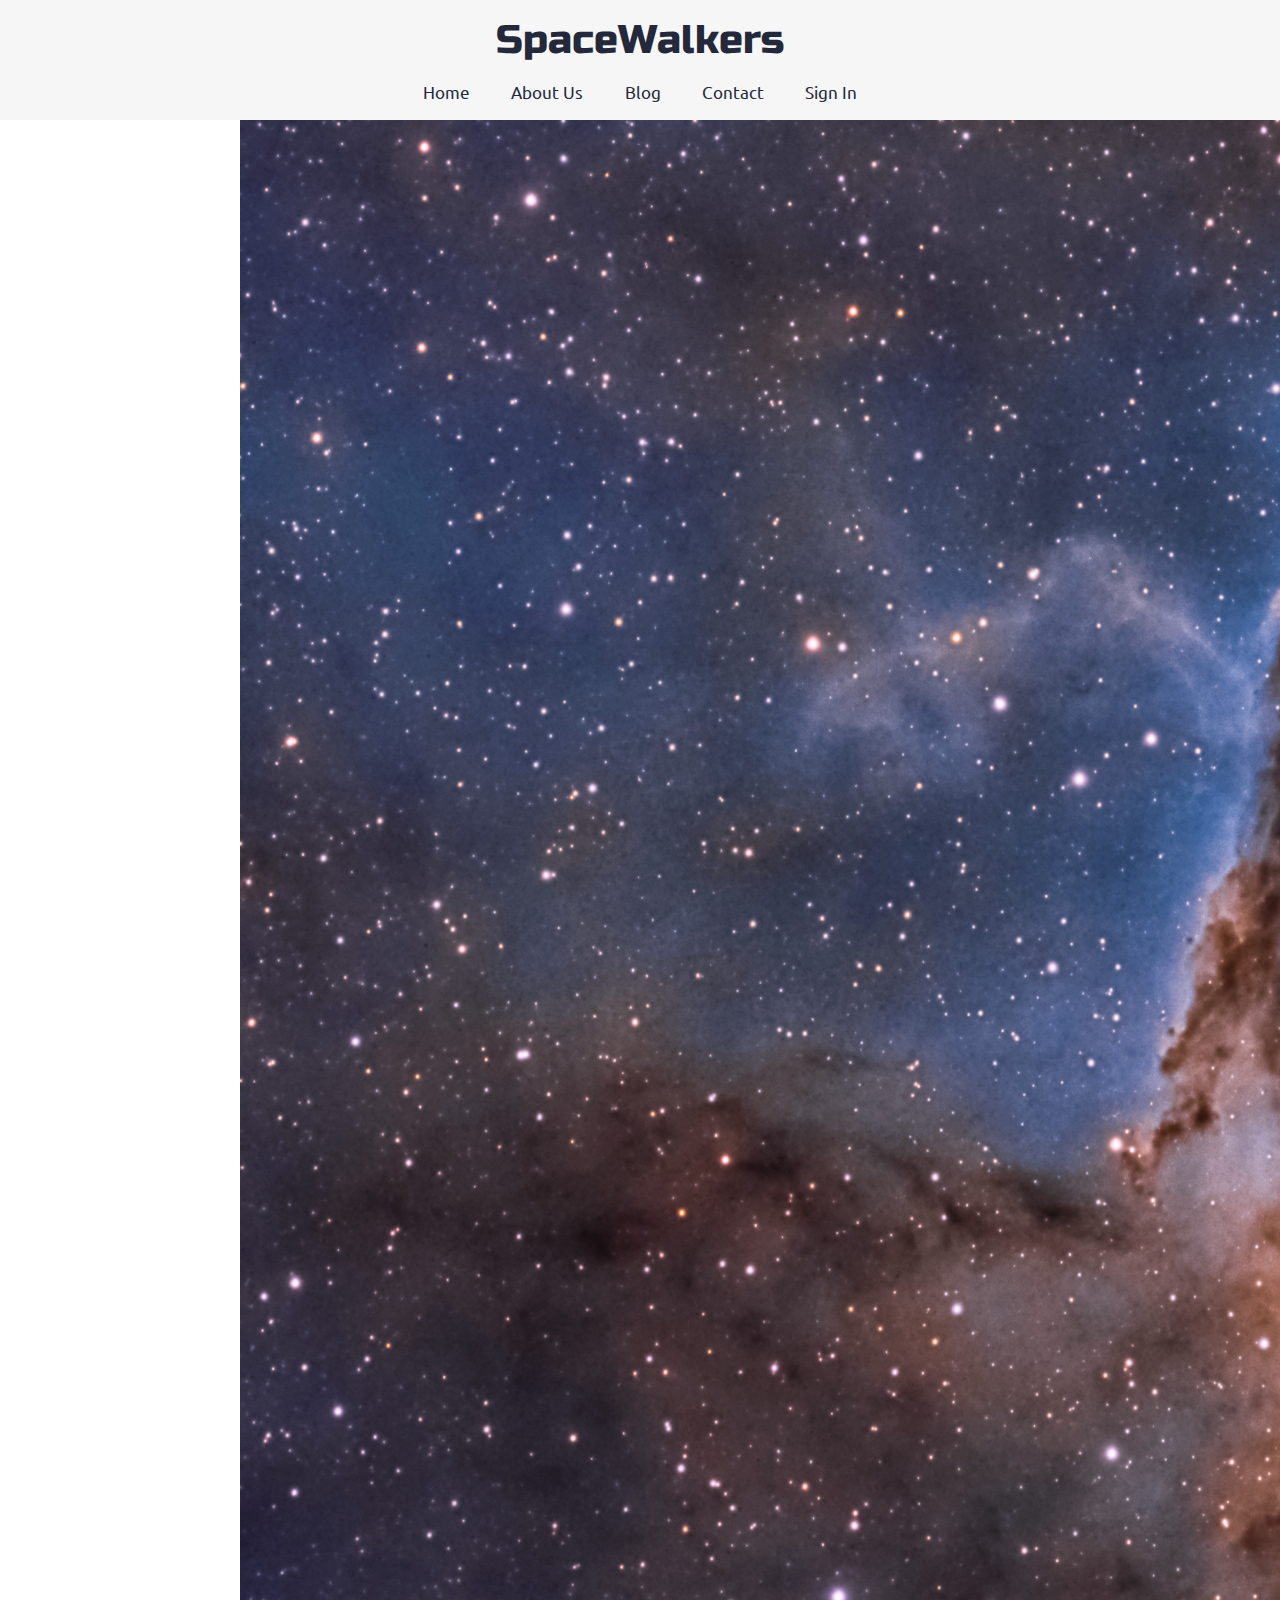
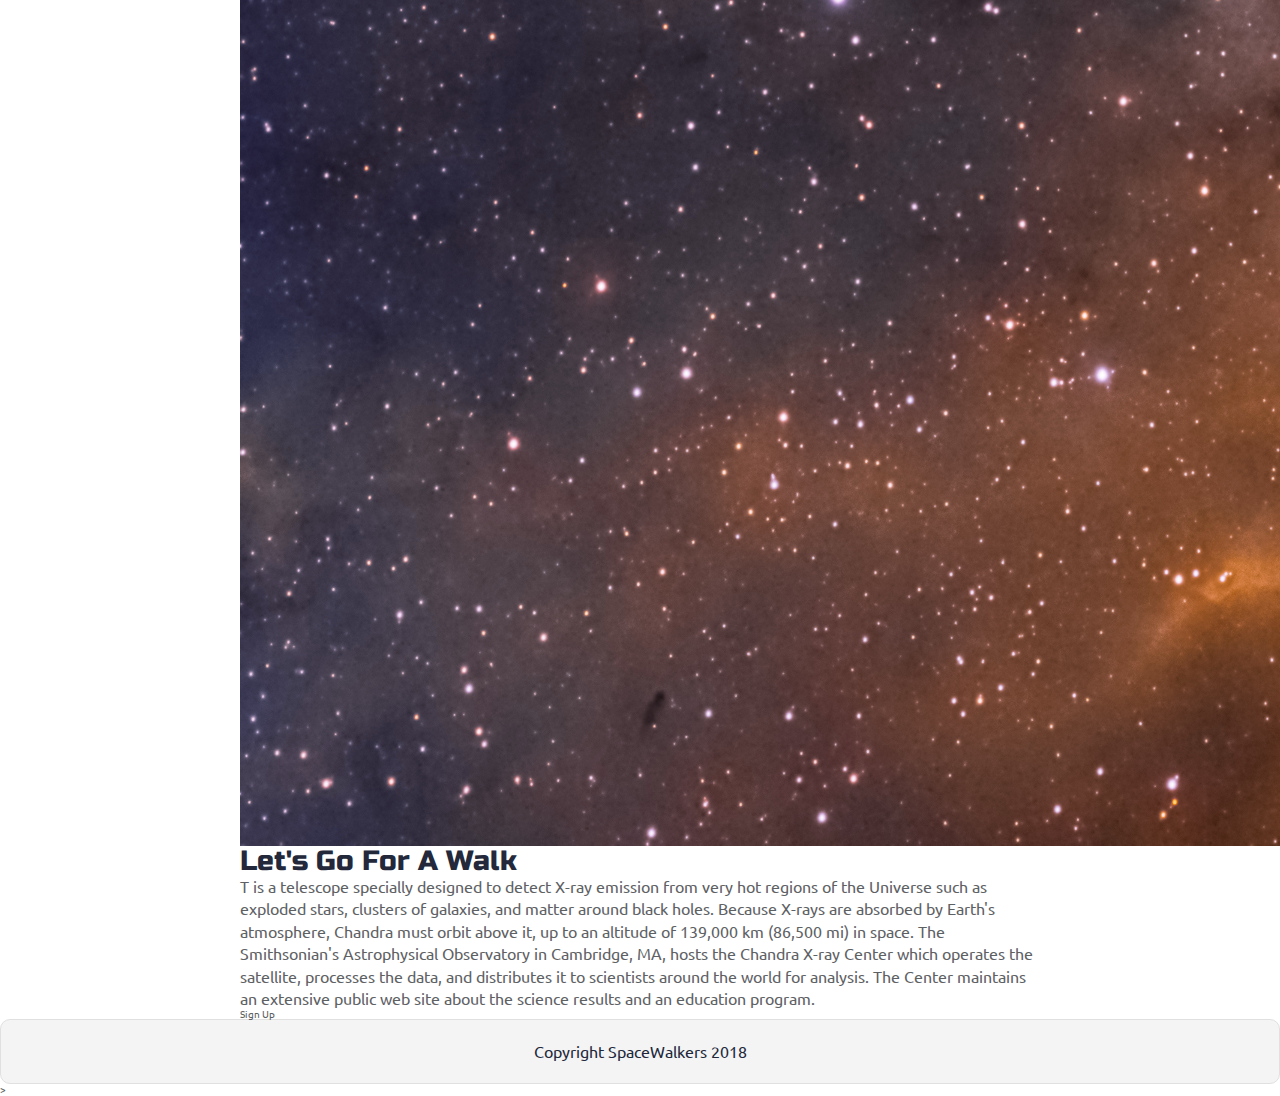
<file: about.html>
<!doctype html>

<html lang="en">
<head>
  <meta charset="utf-8">
  <meta name="viewport" content="width=device-width, initial-scale=1.0">

  <title>SpaceWalkers</title>

  <link href="https://fonts.googleapis.com/css?family=Russo+One|Ubuntu" rel="stylesheet">
  <link href="css/index.css" rel="stylesheet">

  <!--[if lt IE 9]>
    <script src="https://cdnjs.cloudflare.com/ajax/libs/html5shiv/3.7.3/html5shiv.js"></script>
  <![endif]-->
</head>

<body>

        <div section class="navigation-container">
            <h1>SpaceWalkers</h1>
            <nav>
            <a href="index.html">Home</a>
            <a href="about.html">About Us</a>
            <a href="#">Blog</a>
            <a href="#">Contact</a>
            <a href="#">Sign In</a>
            </nav>
        </div>
    <div class="container about">
        <div class="container-about">
            
            <div class="about-img">
                <img src="img/about-img.jpg" alt="Space milkyway">
            </div>
            
            <div class="about-text">
                <h3>Let's Go For A Walk</h3>
    
                <p>T is a telescope specially designed to detect X-ray emission from very hot regions of the Universe such as exploded stars, clusters of galaxies, and matter around black holes. Because X-rays are absorbed by Earth's atmosphere, Chandra must orbit above it, up to an altitude of 139,000 km (86,500 mi) in space. The Smithsonian's Astrophysical Observatory in Cambridge, MA, hosts the Chandra X-ray Center which operates the satellite, processes the data, and distributes it to scientists around the world for analysis. The Center maintains an extensive public web site about the science results and an education program.</p>
            </div>
                <div class="btn">
                Sign Up
                </div>
                
            </div>
    </div>
   
            <footer>
            <p>Copyright SpaceWalkers 2018</p>
            </footer>
        
    </div>>
    
</body>
</html>
</file>
<file: css/index.css>
/* http://meyerweb.com/eric/tools/css/reset/ 
   v2.0 | 20110126
   License: none (public domain)
*/
html,
body,
div,
span,
applet,
object,
iframe,
h1,
h2,
h3,
h4,
h5,
h6,
p,
blockquote,
pre,
a,
abbr,
acronym,
address,
big,
cite,
code,
del,
dfn,
em,
img,
ins,
kbd,
q,
s,
samp,
small,
strike,
strong,
sub,
sup,
tt,
var,
b,
u,
i,
center,
dl,
dt,
dd,
ol,
ul,
li,
fieldset,
form,
label,
legend,
table,
caption,
tbody,
tfoot,
thead,
tr,
th,
td,
article,
aside,
canvas,
details,
embed,
figure,
figcaption,
footer,
header,
hgroup,
menu,
nav,
output,
ruby,
section,
summary,
time,
mark,
audio,
video {
  margin: 0;
  padding: 0;
  border: 0;
  font-size: 100%;
  font: inherit;
  vertical-align: baseline;
}
/* HTML5 display-role reset for older browsers */
article,
aside,
details,
figcaption,
figure,
footer,
header,
hgroup,
menu,
nav,
section {
  display: block;
}
body {
  line-height: 1;
}
ol,
ul {
  list-style: none;
}
blockquote,
q {
  quotes: none;
}
blockquote:before,
blockquote:after,
q:before,
q:after {
  content: '';
  content: none;
}
table {
  border-collapse: collapse;
  border-spacing: 0;
}
* {
  box-sizing: border-box;
}
html {
  font-size: 62.5%;
}
html,
body {
  font-family: 'Ubuntu', sans-serif;
  color: #5E6164;
}
h1,
h2,
h3,
h4,
h5 {
  font-family: 'Russo One', sans-serif;
  color: #23293B;
}
h2 {
  font-size: 3.2rem;
}
h3 {
  font-size: 2.8rem;
}
p {
  font-size: 1.6rem;
  line-height: 1.4;
}
.main-container {
  width: 100%;
  margin: 0 auto;
}
.container {
  max-width: 800px;
  width: 100%;
  margin: 0 auto;
}
.navigation-container {
  width: 100%;
  height: 12rem;
  background-color: #F6F6F6;
  padding: 20px 20px;
  display: flex;
  flex-direction: column;
  justify-content: space-between;
  align-items: center;
  position: fixed;
}
.navigation-container h1 {
  font-size: 4rem;
}
.navigation-container nav {
  display: flex;
  justify-content: space-between;
  width: 35%;
}
@media (max-width: 500px) {
  .navigation-container nav {
    width: 100%;
    display: flex;
    flex-direction: row;
    justify-content: space-evenly;
    align-items: center;
  }
}
.navigation-container a {
  text-decoration: none;
  color: #23293B;
  font-size: 1.7rem;
}
footer {
  color: #22283B;
  background: #f4f4f4;
  padding: 20px 0;
  border: 1px double #e0e0e0;
  border-radius: 10px;
  display: flex;
  justify-content: center;
  align-items: center;
}
@media (max-width: 500px) {
  .home {
    padding-left: 20px;
    padding-right: 20px;
  }
}
.home .header-img {
  width: 100%;
}
@media (max-width: 500px) {
  .home .header-img {
    width: 100%;
    padding-left: 0;
    padding-right: 0;
  }
}
.home .header-img img {
  border-radius: 5px;
  width: 100%;
}
.home .intro h2 {
  padding: 15px;
}
.home .intro p {
  padding: 0 15px;
}
.home .space-images {
  display: flex;
  flex-wrap: wrap;
  width: 100%;
}
@media (max-width: 500px) {
  .home .space-images {
    display: flex;
    flex-direction: column;
    justify-content: center;
    align-items: center;
  }
}
@media (max-width: 500px) {
  .home .space-images .sky {
    display: none;
  }
}
@media (max-width: 500px) {
  .home .space-images .launch {
    display: none;
  }
}
.home .space-images img {
  width: 28%;
  margin: 20px 2.5%;
  border-radius: 20px;
  height: 100%;
}
@media (max-width: 500px) {
  .home .space-images img {
    height: auto;
    text-align: center;
    width: 100%;
    display: flex;
    flex-direction: column;
    justify-content: center;
    align-items: center;
  }
}
.home .visit-planets {
  padding: 15px;
}
.home .visit-planets h3 {
  margin-top: 11px;
}
.home .visit-planets p {
  margin-top: 13px;
}
.home .walk {
  margin-top: 60px;
  padding: 50px 60px;
  display: flex;
  justify-content: center;
}
@media (max-width: 500px) {
  .home .walk {
    margin-top: 0px;
    padding: 50px 20px;
    display: flex;
    flex-direction: column;
    justify-content: center;
    align-items: center;
    width: 100%;
  }
}
.home .walk .walk-text {
  width: 50%;
}
@media (max-width: 500px) {
  .home .walk .walk-text {
    width: 100%;
    order: 2;
  }
}
.home .walk .walk-text h3 {
  margin-bottom: 10px;
}
.home .walk .walk-text p {
  margin-bottom: 26px;
}
.home .walk .walk-text .btn {
  display: flex;
  justify-content: center;
  align-items: center;
  background-color: #23293B;
  color: #F6F6F6;
  border-radius: 7px;
  padding: 5px 10px;
  font-size: 2rem;
  width: 40%;
  transition: 2s ease-out;
}
@media (max-width: 500px) {
  .home .walk .walk-text .btn {
    width: 100%;
    padding: 30px;
    border-radius: 5px;
  }
}
.home .walk .walk-text .btn:hover {
  background-color: #F6F6F6;
  color: #23293B;
  transition: 2s ease-in;
}
.home .walk .walk-img {
  width: 46%;
  margin-left: 4%;
}
@media (max-width: 500px) {
  .home .walk .walk-img {
    width: 100%;
    margin-bottom: 20px;
  }
}
.home .walk .walk-img img {
  width: 100%;
  height: auto;
  border-radius: 10px;
}
</file>
